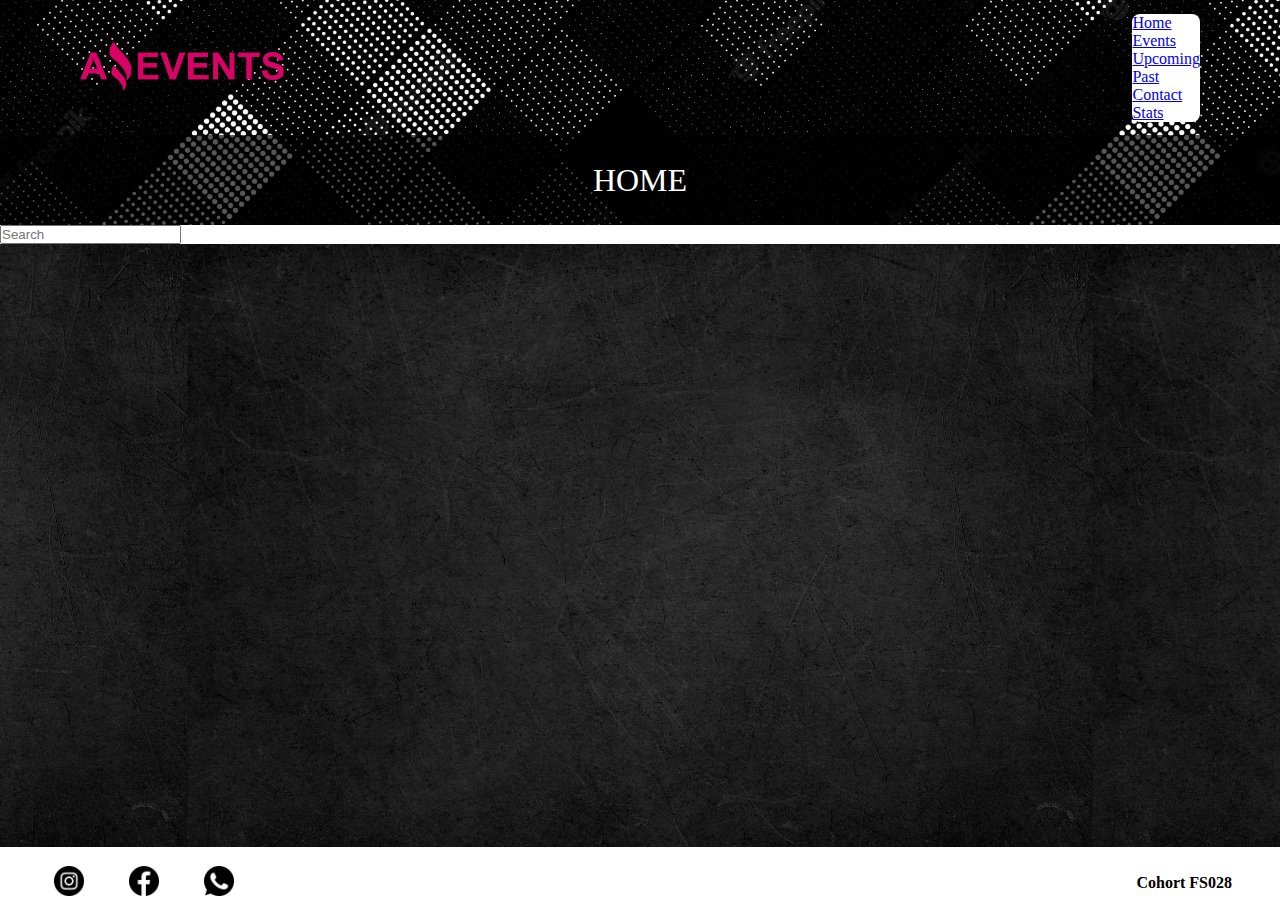
<file: index.html>
<!DOCTYPE html>
<html lang="en">

<head>
    <meta charset="UTF-8">
    <meta http-equiv="X-UA-Compatible" content="IE=edge">
    <meta name="viewport" content="width=device-width, initial-scale=1.0">
    <title>Home</title>
    <link href="https://cdn.jsdelivr.net/npm/bootstrap@5.1.3/dist/css/bootstrap.min.css" rel="stylesheet"
        integrity="sha384-1BmE4kWBq78iYhFldvKuhfTAU6auU8tT94WrHftjDbrCEXSU1oBoqyl2QvZ6jIW3" crossorigin="anonymous">
    <link rel="stylesheet" href="style.css">
    <link rel="shortcut icon" href="./favicon.ico" type="image/x-icon">
</head>

<body>
    <header>
        <div class="nav-logo">
            <figure><img class="logo" src="./Images/logo.png" alt="logo"></figure>
            <nav class="navbar navbar-light nav-mobile">
                <div class="container-fluid">
                    <button class="navbar-toggler" type="button" data-bs-toggle="offcanvas"
                        data-bs-target="#offcanvasNavbar" aria-controls="offcanvasNavbar">
                        <span class="navbar-toggler-icon"></span>
                    </button>
                    <div class="offcanvas offcanvas-end" tabindex="-1" id="offcanvasNavbar">
                        <div class="offcanvas-header">
                            <button type="button" class="btn-close text-reset" data-bs-dismiss="offcanvas"
                                aria-label="Close"></button>
                        </div>
                        <div class="offcanvas-body">
                            <ul class="navbar-nav justify-content-end flex-grow-1 pe-3">
                                <li class="nav-item">
                                    <a class="nav-link active" aria-current="page" href="#">Home</a>
                                </li>
                                <li class="nav-item dropdown">
                                    <a class="nav-link dropdown-toggle" href="#" id="offcanvasNavbarDropdown"
                                        role="button" data-bs-toggle="dropdown" aria-expanded="false">
                                        Events
                                    </a>
                                    <ul class="dropdown-menu" aria-labelledby="offcanvasNavbarDropdown">
                                        <li><a class="dropdown-item" href="./pages/upcomingEvents.html">Upcoming</a></li>
                                        <li><a class="dropdown-item" href="./pages/pastEvents.html">Past</a></li>

                                    </ul>
                                </li>
                                <li class="nav-item">
                                    <a class="nav-link" href="./pages/contact.html">Contact</a>
                                </li>
                                <li class="nav-item">
                                    <a class="nav-link" href="./pages/stats.html">Stats</a>
                                </li>
                            </ul>
                        </div>
                    </div>
                </div>
            </nav>

            <nav class="navbar navbar-expand-md navbar-light nav-desktop">
                <div class="container-fluid">
                    <div class="collapse navbar-collapse" id="navbarNavDropdown">
                        <ul class="navbar-nav">
                            <li class="nav-item">
                                <a class="nav-link active" aria-current="page" href="#">Home</a>
                            </li>
                            <li class="nav-item dropdown">
                                <a class="nav-link dropdown-toggle" href="#" id="navbarDropdownMenuLink" role="button"
                                    data-bs-toggle="dropdown" aria-expanded="false">
                                    Events
                                </a>
                                <ul class="dropdown-menu" aria-labelledby="navbarDropdownMenuLink">
                                    <li><a class="dropdown-item" href="./pages/upcomingEvents.html">Upcoming</a></li>
                                    <li><a class="dropdown-item" href="./pages/pastEvents.html">Past</a></li>

                                </ul>
                            </li>
                            <li class="nav-item">
                                <a class="nav-link" href="./pages/contact.html">Contact</a>
                            </li>
                            <li class="nav-item">
                                <a class="nav-link" href="./pages/stats.html">Stats</a>
                            </li>
                        </ul>
                    </div>
                </div>
            </nav>

        </div>
        <div class="nav-flechas">
            <a href=""><span class="carousel-control-prev-icon d-none" aria-hidden="true"></span></a>
            <h1>HOME</h1>
            <a href="./pages/upcomingEvents.html"><span class="carousel-control-next-icon" aria-hidden="true"></span></a>
        </div>
    </header>
    <main>

        <div class="navbar navbar-light bg-light">
            <div class="container-fluid">
                <div class="dropdown filter">
                    <button class="btn btn-secondary dropdown-toggle" type="button" id="dropdownMenuButton1"
                        data-bs-toggle="dropdown" aria-expanded="false">
                        Filter
                    </button>
                    <ul class="dropdown-menu checkboxmd" aria-labelledby="dropdownMenuButton1">
                    </ul>
                </div>
                <div class="checkbox">
                </div>
                <form class="d-flex form-busqueda">
                    <input class="form-control me-2" id='search' type="search" placeholder="Search" aria-label="Search">
                </form>
            </div>
        </div>

        <div class="main-section">
            


        </div>
    </main>
    <footer>
        <div class="footer">
            <a href="http://www.instagram.com"><img src="./Images/ig.png" alt=""></a>
            <a href="http://www.facebook.com"><img src="./Images/facebook.png" alt=""></a>
            <a href="http://www.whatsapp.com"><img src="./Images/whatsapp.png" alt=""></a>
        </div>
        <p>Cohort FS028</p>

    </footer>
    <script src="https://cdn.jsdelivr.net/npm/bootstrap@5.1.3/dist/js/bootstrap.bundle.min.js"
        integrity="sha384-ka7Sk0Gln4gmtz2MlQnikT1wXgYsOg+OMhuP+IlRH9sENBO0LRn5q+8nbTov4+1p"
        crossorigin="anonymous"></script>
    <script src="./scripts/main.js"></script>
</body>

</html>
</file>
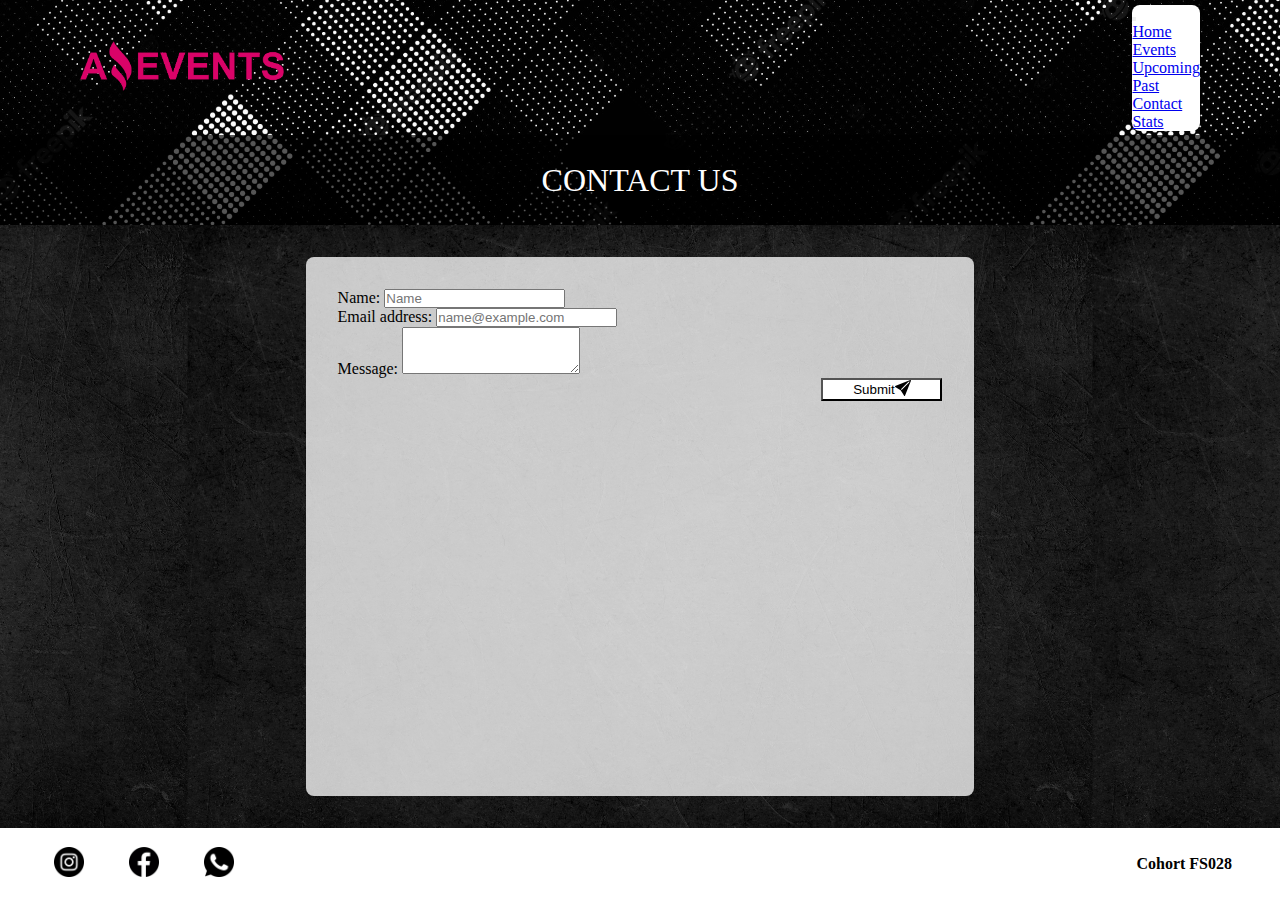
<file: pages/contact.html>
<!DOCTYPE html>
<html lang="en">

<head>
    <meta charset="UTF-8">
    <meta http-equiv="X-UA-Compatible" content="IE=edge">
    <meta name="viewport" content="width=device-width, initial-scale=1.0">
    <title>Contact</title>
    <link href="https://cdn.jsdelivr.net/npm/bootstrap@5.1.3/dist/css/bootstrap.min.css" rel="stylesheet"
        integrity="sha384-1BmE4kWBq78iYhFldvKuhfTAU6auU8tT94WrHftjDbrCEXSU1oBoqyl2QvZ6jIW3" crossorigin="anonymous">
    <link rel="stylesheet" href="/style.css">
    <link rel="shortcut icon" href="/favicon.ico" type="image/x-icon">
</head>

<body>
    <header>
        <div class="nav-logo">
            <figure><a href="/index.html"><img class="logo" src="/Images/logo.png" alt="logo"></a></figure>
            <nav class="navbar navbar-light nav-mobile">
                <div class="container-fluid">
                    <button class="navbar-toggler" type="button" data-bs-toggle="offcanvas"
                        data-bs-target="#offcanvasNavbar" aria-controls="offcanvasNavbar">
                        <span class="navbar-toggler-icon"></span>
                    </button>
                    <div class="offcanvas offcanvas-end" tabindex="-1" id="offcanvasNavbar">
                        <div class="offcanvas-header">
                            <button type="button" class="btn-close text-reset" data-bs-dismiss="offcanvas"
                                aria-label="Close"></button>
                        </div>
                        <div class="offcanvas-body">
                            <ul class="navbar-nav justify-content-end flex-grow-1 pe-3">
                                <li class="nav-item">
                                    <a class="nav-link" aria-current="page" href="/index.html">Home</a>
                                </li>
                                <li class="nav-item dropdown">
                                    <a class="nav-link dropdown-toggle" href="#" id="offcanvasNavbarDropdown"
                                        role="button" data-bs-toggle="dropdown" aria-expanded="false">
                                        Events
                                    </a>
                                    <ul class="dropdown-menu" aria-labelledby="offcanvasNavbarDropdown">
                                        <li><a class="dropdown-item" href="./upcomingEvents.html">Upcoming</a></li>
                                        <li><a class="dropdown-item" href="./pastEvents.html">Past</a></li>

                                    </ul>
                                </li>
                                <li class="nav-item">
                                    <a class="nav-link active" href="#">Contact</a>
                                </li>
                                <li class="nav-item">
                                    <a class="nav-link" href="./stats.html">Stats</a>
                                </li>
                            </ul>
                        </div>
                    </div>
                </div>
            </nav>


            <nav class="navbar navbar-expand-md navbar-light nav-desktop">
                <div class="container-fluid">
                    <button class="navbar-toggler" type="button" data-bs-toggle="collapse"
                        data-bs-target="#navbarNavDropdown" aria-controls="navbarNavDropdown" aria-expanded="false"
                        aria-label="Toggle navigation">
                        <span class="navbar-toggler-icon"></span>
                    </button>
                    <div class="collapse navbar-collapse" id="navbarNavDropdown">
                        <ul class="navbar-nav">
                            <li class="nav-item">
                                <a class="nav-link" aria-current="page" href="/index.html">Home</a>
                            </li>
                            <li class="nav-item dropdown">
                                <a class="nav-link dropdown-toggle" href="#" id="navbarDropdownMenuLink" role="button"
                                    data-bs-toggle="dropdown" aria-expanded="false">
                                    Events
                                </a>
                                <ul class="dropdown-menu" aria-labelledby="navbarDropdownMenuLink">
                                    <li><a class="dropdown-item" href="./upcomingEvents.html">Upcoming</a></li>
                                    <li><a class="dropdown-item" href="./pastEvents.html">Past</a></li>

                                </ul>
                            </li>
                            <li class="nav-item">
                                <a class="nav-link active" href="#">Contact</a>
                            </li>
                            <li class="nav-item">
                                <a class="nav-link" href="./stats.html">Stats</a>
                            </li>
                        </ul>
                    </div>
                </div>
            </nav>

        </div>
        <div class="nav-flechas">
            <a href="./pastEvents.html"><span class="carousel-control-prev-icon" aria-hidden="true"></span></a>
            <h1>CONTACT US</h1>
            <a href="./stats.html"><span class="carousel-control-next-icon" aria-hidden="true"></span></a>
        </div>
    </header>
    <main>



        <div class="main-section">
            <form action="get" class="contact-form">
                <div class="mb-3">
                    <label for="exampleFormControlInput1" class="form-label">Name:</label>
                    <input type="text" class="form-control" id="exampleFormControlInput2" placeholder="Name">
                </div>

                <div class="mb-3">
                    <label for="exampleFormControlInput1" class="form-label">Email address:</label>
                    <input type="email" class="form-control" id="exampleFormControlInput1"
                        placeholder="name@example.com">
                </div>
                <div class="mb-5">
                    <label for="exampleFormControlTextarea1" class="form-label">Message:</label>
                    <textarea class="form-control" id="exampleFormControlTextarea1" rows="3"></textarea>
                </div>
                <button type="submit" class="btn btn-outline-secondary button-form"><span
                        class="text-submit">Submit</span><span class="icon-submit"><svg
                            xmlns="http://www.w3.org/2000/svg" width="16" height="16" fill="currentColor"
                            class="bi bi-send-fill" viewBox="0 0 16 16">
                            <path
                                d="M15.964.686a.5.5 0 0 0-.65-.65L.767 5.855H.766l-.452.18a.5.5 0 0 0-.082.887l.41.26.001.002 4.995 3.178 3.178 4.995.002.002.26.41a.5.5 0 0 0 .886-.083l6-15Zm-1.833 1.89L6.637 10.07l-.215-.338a.5.5 0 0 0-.154-.154l-.338-.215 7.494-7.494 1.178-.471-.47 1.178Z" />
                        </svg></span></button>

            </form>


        </div>
    </main>
    <footer>
        <div class="footer">
            <a href="http://www.instagram.com"><img src="/Images/ig.png" alt=""></a>
            <a href="http://www.facebook.com"><img src="/Images/facebook.png" alt=""></a>
            <a href="http://www.whatsapp.com"><img src="/Images/whatsapp.png" alt=""></a>
        </div>
        <p>Cohort FS028</p>

    </footer>
    <script src="https://cdn.jsdelivr.net/npm/bootstrap@5.1.3/dist/js/bootstrap.bundle.min.js"
        integrity="sha384-ka7Sk0Gln4gmtz2MlQnikT1wXgYsOg+OMhuP+IlRH9sENBO0LRn5q+8nbTov4+1p"
        crossorigin="anonymous"></script>
</body>

</html>
</file>
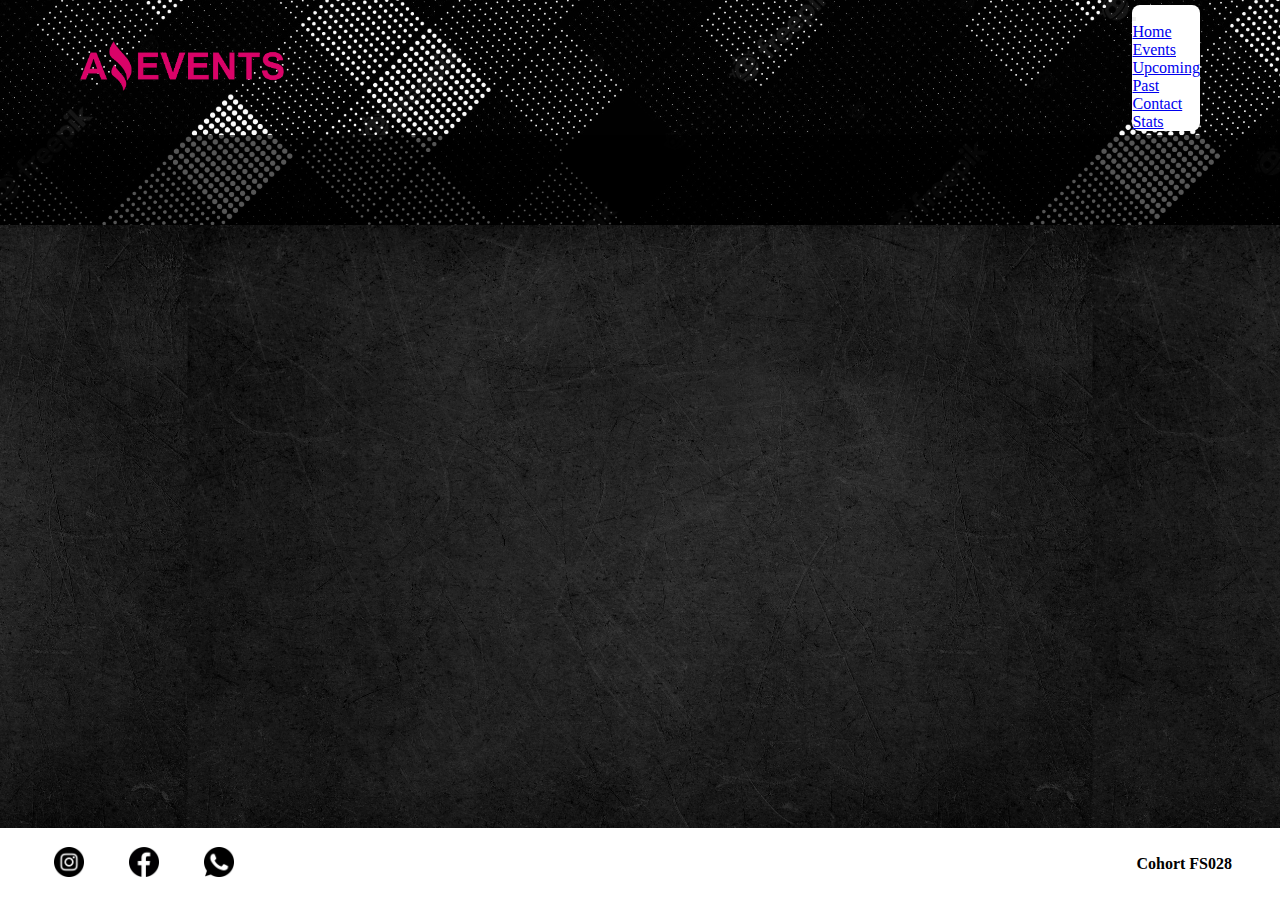
<file: pages/details.html>
<!DOCTYPE html>
<html lang="en">

<head>
    <meta charset="UTF-8">
    <meta http-equiv="X-UA-Compatible" content="IE=edge">
    <meta name="viewport" content="width=device-width, initial-scale=1.0">
    <title>Details</title>
    <link href="https://cdn.jsdelivr.net/npm/bootstrap@5.1.3/dist/css/bootstrap.min.css" rel="stylesheet"
        integrity="sha384-1BmE4kWBq78iYhFldvKuhfTAU6auU8tT94WrHftjDbrCEXSU1oBoqyl2QvZ6jIW3" crossorigin="anonymous">
    <link rel="stylesheet" href="/style.css">
    <link rel="shortcut icon" href="/favicon.ico" type="image/x-icon">
</head>

<body>
    <header>
        <div class="nav-logo">
            <figure><a href="/index.html"><img class="logo" src="/Images/logo.png" alt="logo"></a></figure>
            <nav class="navbar navbar-light nav-mobile">
                <div class="container-fluid">
                    <button class="navbar-toggler" type="button" data-bs-toggle="offcanvas"
                        data-bs-target="#offcanvasNavbar" aria-controls="offcanvasNavbar">
                        <span class="navbar-toggler-icon"></span>
                    </button>
                    <div class="offcanvas offcanvas-end" tabindex="-1" id="offcanvasNavbar"
                        >
                        <div class="offcanvas-header">
                            <button type="button" class="btn-close text-reset" data-bs-dismiss="offcanvas"
                                aria-label="Close"></button>
                        </div>
                        <div class="offcanvas-body">
                            <ul class="navbar-nav justify-content-end flex-grow-1 pe-3">
                                <li class="nav-item">
                                    <a class="nav-link" aria-current="page" href="/index.html">Home</a>
                                </li>
                                <li class="nav-item dropdown">
                                    <a class="nav-link dropdown-toggle" href="#" id="offcanvasNavbarDropdown"
                                        role="button" data-bs-toggle="dropdown" aria-expanded="false">
                                        Events
                                    </a>
                                    <ul class="dropdown-menu" aria-labelledby="offcanvasNavbarDropdown">
                                        <li><a class="dropdown-item" href="./upcomingEvents.html">Upcoming</a></li>
                                        <li><a class="dropdown-item" href="./pastEvents.html">Past</a></li>
                            
                                    </ul>
                                </li>
                                <li class="nav-item">
                                    <a class="nav-link" href="./contact.html">Contact</a>
                                </li>
                                <li class="nav-item">
                                    <a class="nav-link" href="./stats.html">Stats</a>
                                </li>
                            </ul>
                        </div>
                    </div>
                </div>
            </nav>

            <nav class="navbar navbar-expand-md navbar-light nav-desktop">
                <div class="container-fluid">
                    <button class="navbar-toggler" type="button" data-bs-toggle="collapse"
                        data-bs-target="#navbarNavDropdown" aria-controls="navbarNavDropdown" aria-expanded="false"
                        aria-label="Toggle navigation">
                        <span class="navbar-toggler-icon"></span>
                    </button>
                    <div class="collapse navbar-collapse" id="navbarNavDropdown">
                        <ul class="navbar-nav">
                            <li class="nav-item">
                                <a class="nav-link" aria-current="page" href="/index.html">Home</a>
                            </li>
                            <li class="nav-item dropdown">
                                <a class="nav-link dropdown-toggle" href="#" id="navbarDropdownMenuLink" role="button"
                                    data-bs-toggle="dropdown" aria-expanded="false">
                                    Events
                                </a>
                                <ul class="dropdown-menu" aria-labelledby="navbarDropdownMenuLink">
                                    <li><a class="dropdown-item" href="./upcomingEvents.html">Upcoming</a></li>
                                    <li><a class="dropdown-item" href="./pastEvents.html">Past</a></li>

                                </ul>
                            </li>
                            <li class="nav-item">
                                <a class="nav-link" href="./contact.html">Contact</a>
                            </li>
                            <li class="nav-item">
                                <a class="nav-link" href="./stats.html">Stats</a>
                            </li>
                        </ul>
                    </div>
                </div>
            </nav>

        </div>
        <div class="nav-flechas titulo">
            
        </div>
    </header>
    <main>
        <div class="main-section seccion-details">
            <!-- <div class="details">
                <figure><img src="./Images/Cine7.jpg" alt=""></figure>
                <div class="text-details">
                    <h2>Titulo</h2>
                    <p>Date: dd/mm/aaaa</p>
                    <p>Description: Lorem ipsum dolor sit amet consectetur adipisicing elit. Molestiae similique, eligendi expedita inventore impedit corrupti laboriosam ratione dolorem maiores quidem odio, quo labore beatae fugit voluptas sit. Repellendus, eveniet nihil!</p>
                    <p>Category: Something</p>
                    <p>Place: Somewhere</p>
                    <p>Capacity: 100.000</p>
                    <p>Assistance/Estimate: 85.000</p>
                    <p>Price: $0000</p>
                </div>
            </div> -->


        </div>
    </main>
    <footer>
        <div class="footer">
            <a href="http://www.instagram.com"><img src="/Images/ig.png" alt=""></a>
            <a href="http://www.facebook.com"><img src="/Images/facebook.png" alt=""></a>
            <a href="http://www.whatsapp.com"><img src="/Images/whatsapp.png" alt=""></a>
        </div>
        <p>Cohort FS028</p>

    </footer>
    <script src="https://cdn.jsdelivr.net/npm/bootstrap@5.1.3/dist/js/bootstrap.bundle.min.js"
        integrity="sha384-ka7Sk0Gln4gmtz2MlQnikT1wXgYsOg+OMhuP+IlRH9sENBO0LRn5q+8nbTov4+1p"
        crossorigin="anonymous"></script>
    <script src="/scripts/details.js"></script>
</body>

</html>
</file>
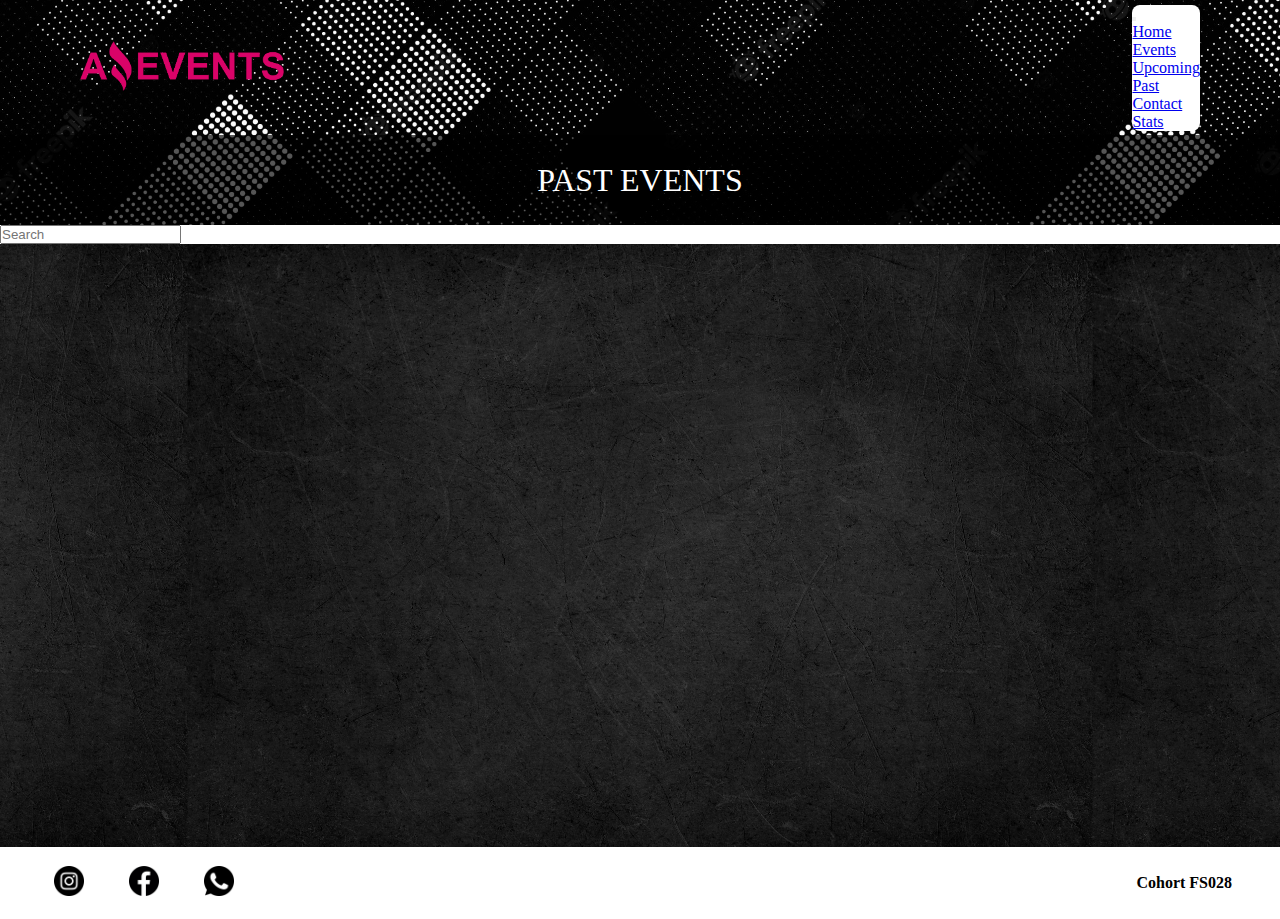
<file: pages/pastEvents.html>
<!DOCTYPE html>
<html lang="en">

<head>
    <meta charset="UTF-8">
    <meta http-equiv="X-UA-Compatible" content="IE=edge">
    <meta name="viewport" content="width=device-width, initial-scale=1.0">
    <title>Past Events</title>
    <link href="https://cdn.jsdelivr.net/npm/bootstrap@5.1.3/dist/css/bootstrap.min.css" rel="stylesheet"
        integrity="sha384-1BmE4kWBq78iYhFldvKuhfTAU6auU8tT94WrHftjDbrCEXSU1oBoqyl2QvZ6jIW3" crossorigin="anonymous">
    <link rel="stylesheet" href="/style.css">
    <link rel="shortcut icon" href="/favicon.ico" type="image/x-icon">
</head>

<body>
    <header>
        <div class="nav-logo">
            <figure><a href="/index.html"><img class="logo" src="/Images/logo.png" alt="logo"></a></figure>
            <nav class="navbar navbar-light nav-mobile">
                <div class="container-fluid">
                    <button class="navbar-toggler" type="button" data-bs-toggle="offcanvas"
                        data-bs-target="#offcanvasNavbar" aria-controls="offcanvasNavbar">
                        <span class="navbar-toggler-icon"></span>
                    </button>
                    <div class="offcanvas offcanvas-end" tabindex="-1" id="offcanvasNavbar"
                        >
                        <div class="offcanvas-header">
                            <button type="button" class="btn-close text-reset" data-bs-dismiss="offcanvas"
                                aria-label="Close"></button>
                        </div>
                        <div class="offcanvas-body">
                            <ul class="navbar-nav justify-content-end flex-grow-1 pe-3">
                                <li class="nav-item">
                                    <a class="nav-link" aria-current="page" href="/index.html">Home</a>
                                </li>
                                <li class="nav-item dropdown">
                                    <a class="nav-link dropdown-toggle active" href="#" id="offcanvasNavbarDropdown"
                                        role="button" data-bs-toggle="dropdown" aria-expanded="false">
                                        Events
                                    </a>
                                    <ul class="dropdown-menu" aria-labelledby="offcanvasNavbarDropdown">
                                        <li><a class="dropdown-item" href="./upcomingEvents.html">Upcoming</a></li>
                                        <li><a class="dropdown-item" href="#">Past</a></li>
                            
                                    </ul>
                                </li>
                                <li class="nav-item">
                                    <a class="nav-link" href="./contact.html">Contact</a>
                                </li>
                                <li class="nav-item">
                                    <a class="nav-link" href="./stats.html">Stats</a>
                                </li>
                            </ul>
                        </div>
                    </div>
                </div>
            </nav>
            <nav class="navbar navbar-expand-md navbar-light nav-desktop">
                <div class="container-fluid">
                    <button class="navbar-toggler" type="button" data-bs-toggle="collapse"
                        data-bs-target="#navbarNavDropdown" aria-controls="navbarNavDropdown" aria-expanded="false"
                        aria-label="Toggle navigation">
                        <span class="navbar-toggler-icon"></span>
                    </button>
                    <div class="collapse navbar-collapse" id="navbarNavDropdown">
                        <ul class="navbar-nav">
                            <li class="nav-item">
                                <a class="nav-link" aria-current="page" href="/index.html">Home</a>
                            </li>
                            <li class="nav-item dropdown">
                                <a class="nav-link active dropdown-toggle" href="#" id="navbarDropdownMenuLink" role="button"
                                    data-bs-toggle="dropdown" aria-expanded="false">
                                    Events
                                </a>
                                <ul class="dropdown-menu" aria-labelledby="navbarDropdownMenuLink">
                                    <li><a class="dropdown-item" href="./upcomingEvents.html">Upcoming</a></li>
                                    <li><a class="dropdown-item" href="#">Past</a></li>

                                </ul>
                            </li>
                            <li class="nav-item">
                                <a class="nav-link" href="./contact.html">Contact</a>
                            </li>
                            <li class="nav-item">
                                <a class="nav-link" href="./stats.html">Stats</a>
                            </li>
                        </ul>
                    </div>
                </div>
            </nav>
        </div>
        <div class="nav-flechas">
            <a href="./upcomingEvents.html"><span class="carousel-control-prev-icon" aria-hidden="true"></span></a>
            <h1>PAST EVENTS</h1>
            <a href="./contact.html"><span class="carousel-control-next-icon" aria-hidden="true"></span></a>
        </div>
    </header>
    <main>

        <div class="navbar navbar-light bg-light">
            <div class="container-fluid">
                <div class="dropdown filter">
                    <button class="btn btn-secondary dropdown-toggle" type="button" id="dropdownMenuButton1"
                        data-bs-toggle="dropdown" aria-expanded="false">
                        Filter
                    </button>
                    <ul class="dropdown-menu checkboxmd" aria-labelledby="dropdownMenuButton1">
                    </ul>
                </div>
                <div class="checkbox">
                    
                </div>
                <form class="d-flex form-busqueda">
                    <input class="form-control me-2" id="search" type="search" placeholder="Search" aria-label="Search">
                </form>
            </div>
        </div>

        <div class="main-section">
            
        </div>
    </main>
    <footer>
        <div class="footer">
            <a href="http://www.instagram.com"><img src="/Images/ig.png" alt=""></a>
            <a href="http://www.facebook.com"><img src="/Images/facebook.png" alt=""></a>
            <a href="http://www.whatsapp.com"><img src="/Images/whatsapp.png" alt=""></a>
        </div>
        <p>Cohort FS028</p>

    </footer>
    <script src="https://cdn.jsdelivr.net/npm/bootstrap@5.1.3/dist/js/bootstrap.bundle.min.js"
        integrity="sha384-ka7Sk0Gln4gmtz2MlQnikT1wXgYsOg+OMhuP+IlRH9sENBO0LRn5q+8nbTov4+1p"
        crossorigin="anonymous"></script>
    <script src="/scripts/past.js"></script>
</body>

</html>
</file>
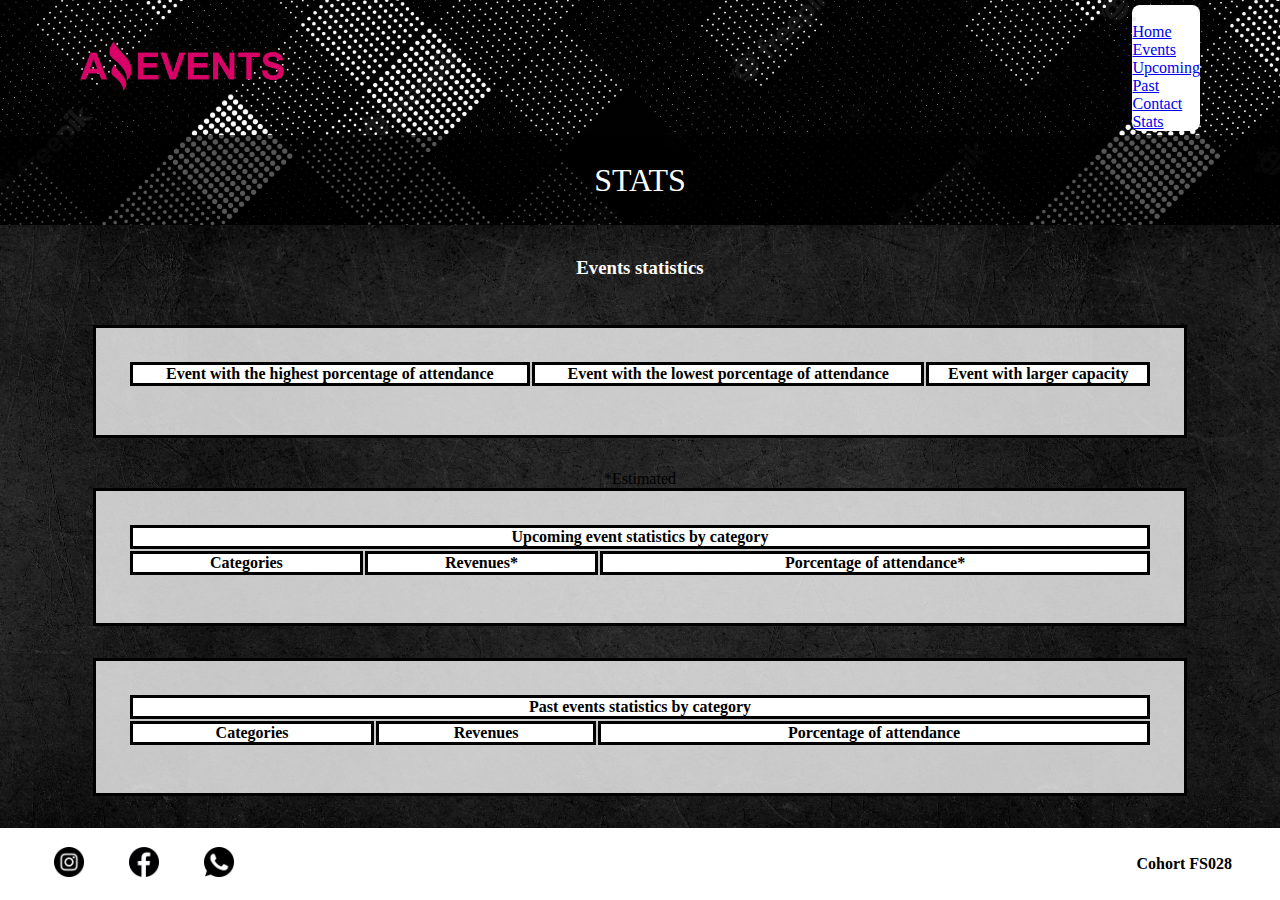
<file: pages/stats.html>
<!DOCTYPE html>
<html lang="en">

<head>
    <meta charset="UTF-8">
    <meta http-equiv="X-UA-Compatible" content="IE=edge">
    <meta name="viewport" content="width=device-width, initial-scale=1.0">
    <title>Stats</title>
    <link href="https://cdn.jsdelivr.net/npm/bootstrap@5.1.3/dist/css/bootstrap.min.css" rel="stylesheet"
        integrity="sha384-1BmE4kWBq78iYhFldvKuhfTAU6auU8tT94WrHftjDbrCEXSU1oBoqyl2QvZ6jIW3" crossorigin="anonymous">
    <link rel="stylesheet" href="/style.css">
    <link rel="shortcut icon" href="/favicon.ico" type="image/x-icon">
</head>

<body>
    <header>
        <div class="nav-logo">
            <figure><a href="/index.html"><img class="logo" src="/Images/logo.png" alt="logo"></a></figure>
            <nav class="navbar navbar-light nav-mobile">
                <div class="container-fluid">
                    <button class="navbar-toggler" type="button" data-bs-toggle="offcanvas"
                        data-bs-target="#offcanvasNavbar" aria-controls="offcanvasNavbar">
                        <span class="navbar-toggler-icon"></span>
                    </button>
                    <div class="offcanvas offcanvas-end" tabindex="-1" id="offcanvasNavbar">
                        <div class="offcanvas-header">
                            <button type="button" class="btn-close text-reset" data-bs-dismiss="offcanvas"
                                aria-label="Close"></button>
                        </div>
                        <div class="offcanvas-body">
                            <ul class="navbar-nav justify-content-end flex-grow-1 pe-3">
                                <li class="nav-item">
                                    <a class="nav-link" aria-current="page" href="/index.html">Home</a>
                                </li>
                                <li class="nav-item dropdown">
                                    <a class="nav-link dropdown-toggle" href="#" id="offcanvasNavbarDropdown"
                                        role="button" data-bs-toggle="dropdown" aria-expanded="false">
                                        Events
                                    </a>
                                    <ul class="dropdown-menu" aria-labelledby="offcanvasNavbarDropdown">
                                        <li><a class="dropdown-item" href="./upcomingEvents.html">Upcoming</a></li>
                                        <li><a class="dropdown-item" href="./pastEvents.html">Past</a></li>

                                    </ul>
                                </li>
                                <li class="nav-item">
                                    <a class="nav-link" href="./contact.html">Contact</a>
                                </li>
                                <li class="nav-item">
                                    <a class="nav-link active" href="#">Stats</a>
                                </li>
                            </ul>
                        </div>
                    </div>
                </div>
            </nav>
            <nav class="navbar navbar-expand-md navbar-light nav-desktop">
                <div class="container-fluid">
                    <button class="navbar-toggler" type="button" data-bs-toggle="collapse"
                        data-bs-target="#navbarNavDropdown" aria-controls="navbarNavDropdown" aria-expanded="false"
                        aria-label="Toggle navigation">
                        <span class="navbar-toggler-icon"></span>
                    </button>
                    <div class="collapse navbar-collapse" id="navbarNavDropdown">
                        <ul class="navbar-nav">
                            <li class="nav-item">
                                <a class="nav-link" aria-current="page" href="/index.html">Home</a>
                            </li>
                            <li class="nav-item dropdown">
                                <a class="nav-link dropdown-toggle" href="#" id="navbarDropdownMenuLink" role="button"
                                    data-bs-toggle="dropdown" aria-expanded="false">
                                    Events
                                </a>
                                <ul class="dropdown-menu" aria-labelledby="navbarDropdownMenuLink">
                                    <li><a class="dropdown-item" href="./upcomingEvents.html">Upcoming</a></li>
                                    <li><a class="dropdown-item" href="./pastEvents.html">Past</a></li>

                                </ul>
                            </li>
                            <li class="nav-item">
                                <a class="nav-link" href="./contact.html">Contact</a>
                            </li>
                            <li class="nav-item">
                                <a class="nav-link active" href="#">Stats</a>
                            </li>
                        </ul>
                    </div>
                </div>
            </nav>
        </div>
        <div class="nav-flechas">
            <a href="./contact.html"><span class="carousel-control-prev-icon" aria-hidden="true"></span></a>
            <h1>STATS</h1>
            <a href="./upcomingEvents.html"><span class="carousel-control-next-icon  d-none"
                    aria-hidden="true"></span></a>
        </div>
    </header>
    <main>
        <div class="main-section">
            <h3>Events statistics</h3>
            <table>
                <thead>
                    <tr>
                        <th>Event with the highest porcentage of attendance</th>
                        <th>Event with the lowest porcentage of attendance</th>
                        <th>Event with larger capacity</th>
                    </tr>
                </thead>
                <tbody id="eventStats">
                </tbody>
            </table>
            <table>
                <caption>*Estimated</caption>
                <thead>
                    <tr>
                        <th colspan="3">
                        Upcoming event statistics by category
                        </th>
                    </tr> 
                    </tr>
                    <tr>
                        <th>Categories</th>
                        <th>Revenues*</th>
                        <th>Porcentage of attendance*</th>
                    </tr>
                </thead>
                <tbody id="upcomingStats">
                </tbody>
            </table>
                
            
            <table>
                <thead>
                    <tr>
                        <th colspan="3">
                            Past events statistics by category
                        </th>
                    </tr>
                    <tr>
                        <th>Categories</th>
                        <th>Revenues</th>
                        <th>Porcentage of attendance</th>
                    </tr>
                </thead>
                <tbody id="pastStats">
                </tbody>
            </table>



        </div>
    </main>
    <footer>
        <div class="footer">
            <a href="http://www.instagram.com"><img src="/Images/ig.png" alt=""></a>
            <a href="http://www.facebook.com"><img src="/Images/facebook.png" alt=""></a>
            <a href="http://www.whatsapp.com"><img src="/Images/whatsapp.png" alt=""></a>
        </div>
        <p>Cohort FS028</p>

    </footer>
    <script src="https://cdn.jsdelivr.net/npm/bootstrap@5.1.3/dist/js/bootstrap.bundle.min.js"
        integrity="sha384-ka7Sk0Gln4gmtz2MlQnikT1wXgYsOg+OMhuP+IlRH9sENBO0LRn5q+8nbTov4+1p"
        crossorigin="anonymous"></script>
    <script src="/scripts/stats.js"></script>
</body>

</html>
</file>
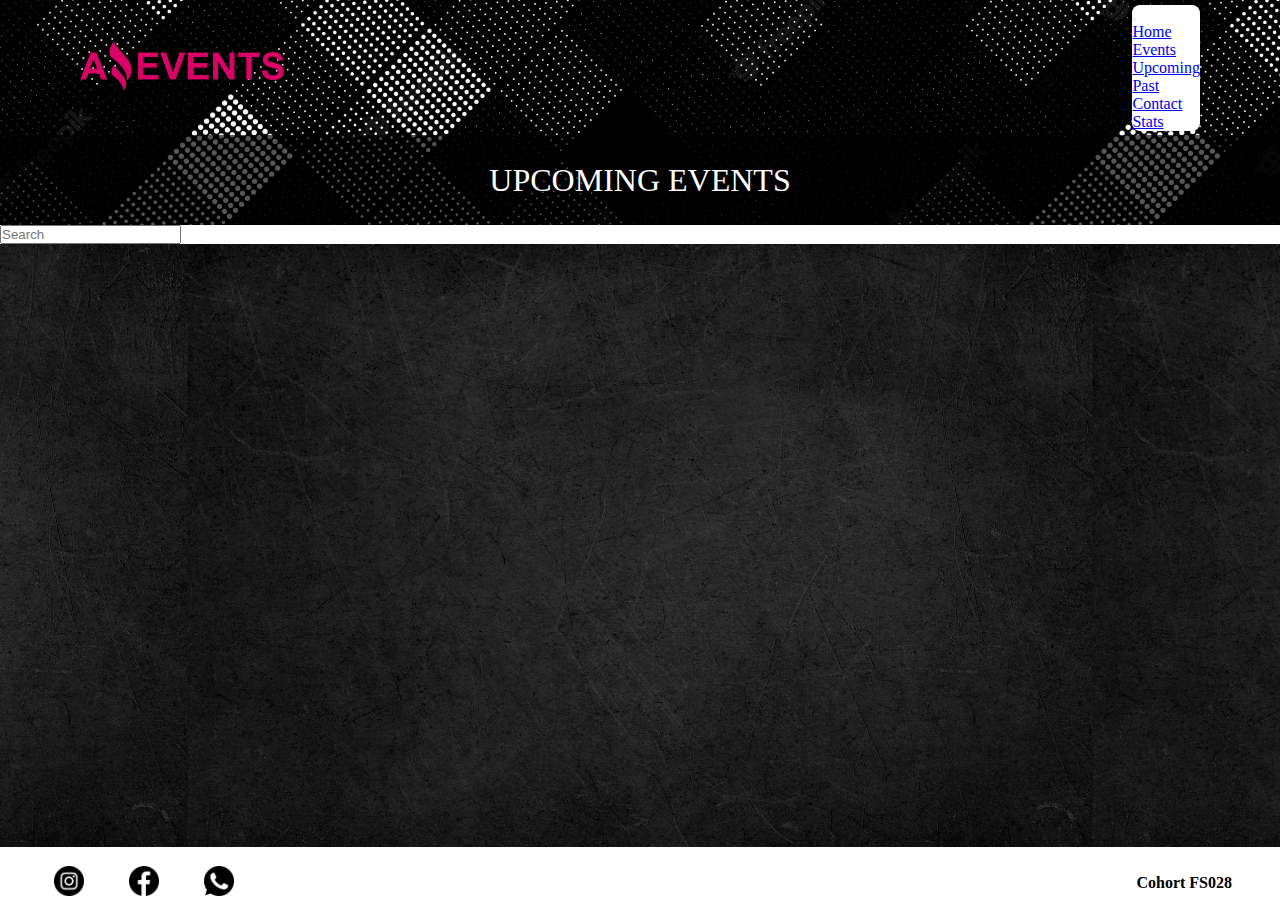
<file: pages/upcomingEvents.html>
<!DOCTYPE html>
<html lang="en">

<head>
    <meta charset="UTF-8">
    <meta http-equiv="X-UA-Compatible" content="IE=edge">
    <meta name="viewport" content="width=device-width, initial-scale=1.0">
    <title>Upcoming events</title>
    <link href="https://cdn.jsdelivr.net/npm/bootstrap@5.1.3/dist/css/bootstrap.min.css" rel="stylesheet"
        integrity="sha384-1BmE4kWBq78iYhFldvKuhfTAU6auU8tT94WrHftjDbrCEXSU1oBoqyl2QvZ6jIW3" crossorigin="anonymous">
    <link rel="stylesheet" href="/style.css">
    <link rel="shortcut icon" href="/favicon.ico" type="image/x-icon">
</head>

<body>
    <header>
        <div class="nav-logo">
            <figure><a href="/index.html"><img class="logo" src="/Images/logo.png" alt="logo"></a></figure>
            <nav class="navbar navbar-light nav-mobile">
                <div class="container-fluid">
                    <button class="navbar-toggler" type="button" data-bs-toggle="offcanvas"
                        data-bs-target="#offcanvasNavbar" aria-controls="offcanvasNavbar">
                        <span class="navbar-toggler-icon"></span>
                    </button>
                    <div class="offcanvas offcanvas-end" tabindex="-1" id="offcanvasNavbar"
                        >
                        <div class="offcanvas-header">
                            <button type="button" class="btn-close text-reset" data-bs-dismiss="offcanvas"
                                aria-label="Close"></button>
                        </div>
                        <div class="offcanvas-body">
                            <ul class="navbar-nav justify-content-end flex-grow-1 pe-3">
                                <li class="nav-item">
                                    <a class="nav-link" aria-current="page" href="/index.html">Home</a>
                                </li>
                                <li class="nav-item dropdown">
                                    <a class="nav-link dropdown-toggle active" href="#" id="offcanvasNavbarDropdown"
                                        role="button" data-bs-toggle="dropdown" aria-expanded="false">
                                        Events
                                    </a>
                                    <ul class="dropdown-menu" aria-labelledby="offcanvasNavbarDropdown">
                                        <li><a class="dropdown-item" href="#">Upcoming</a></li>
                                        <li><a class="dropdown-item" href="./pastEvents.html">Past</a></li>
                            
                                    </ul>
                                </li>
                                <li class="nav-item">
                                    <a class="nav-link" href="./contact.html">Contact</a>
                                </li>
                                <li class="nav-item">
                                    <a class="nav-link" href="./stats.html">Stats</a>
                                </li>
                            </ul>
                        </div>
                    </div>
                </div>
            </nav>
            <nav class="navbar navbar-expand-md navbar-light nav-desktop">
                <div class="container-fluid">
                    <button class="navbar-toggler" type="button" data-bs-toggle="collapse"
                        data-bs-target="#navbarNavDropdown" aria-controls="navbarNavDropdown" aria-expanded="false"
                        aria-label="Toggle navigation">
                        <span class="navbar-toggler-icon"></span>
                    </button>
                    <div class="collapse navbar-collapse" id="navbarNavDropdown">
                        <ul class="navbar-nav">
                            <li class="nav-item">
                                <a class="nav-link" aria-current="page" href="/index.html">Home</a>
                            </li>
                            <li class="nav-item dropdown">
                                <a class="nav-link active dropdown-toggle" href="#" id="navbarDropdownMenuLink" role="button"
                                    data-bs-toggle="dropdown" aria-expanded="false">
                                    Events
                                </a>
                                <ul class="dropdown-menu" aria-labelledby="navbarDropdownMenuLink">
                                    <li><a class="dropdown-item" href="#">Upcoming</a></li>
                                    <li><a class="dropdown-item" href="./pastEvents.html">Past</a></li>
                            
                                </ul>
                            </li>
                            <li class="nav-item">
                                <a class="nav-link" href="./contact.html">Contact</a>
                            </li>
                            <li class="nav-item">
                                <a class="nav-link" href="./stats.html">Stats</a>
                            </li>
                        </ul>
                    </div>
                </div>
            </nav>
        </div>
        <div class="nav-flechas">
            <a href="/index.html"><span class="carousel-control-prev-icon" aria-hidden="true"></span></a>
            <h1>UPCOMING EVENTS</h1>
            <a href="./pastEvents.html"><span class="carousel-control-next-icon" aria-hidden="true"></span></a>
        </div>
    </header>
    <main>

        <div class="navbar navbar-light bg-light">
            <div class="container-fluid">
                <div class="dropdown filter">
                    <button class="btn btn-secondary dropdown-toggle" type="button" id="dropdownMenuButton1"
                        data-bs-toggle="dropdown" aria-expanded="false">
                        Filter
                    </button>
                    <ul class="dropdown-menu checkboxmd" aria-labelledby="dropdownMenuButton1">
                    </ul>
                </div>
                <div class="checkbox">
                </div>
                <form class="d-flex form-busqueda">
                    <input class="form-control me-2" id='search' type="search" placeholder="Search" aria-label="Search">

                </form>
            </div>
        </div>

        <div class="main-section">


        </div>
    </main>
    <footer>
        <div class="footer">
            <a href="http://www.instagram.com"><img src="/Images/ig.png" alt=""></a>
            <a href="http://www.facebook.com"><img src="/Images/facebook.png" alt=""></a>
            <a href="http://www.whatsapp.com"><img src="/Images/whatsapp.png" alt=""></a>
        </div>
        <p>Cohort FS028</p>

    </footer>
    <script src="https://cdn.jsdelivr.net/npm/bootstrap@5.1.3/dist/js/bootstrap.bundle.min.js"
        integrity="sha384-ka7Sk0Gln4gmtz2MlQnikT1wXgYsOg+OMhuP+IlRH9sENBO0LRn5q+8nbTov4+1p"
        crossorigin="anonymous"></script>
    <script src="/scripts/future.js"></script>
</body>

</html>
</file>
<file: style.css>
*{
    margin: 0;
    padding: 0;
    box-sizing: border-box;
}
header{
    background-image: url(./Images/banner.jpeg);
    background-size: cover;
    background-position-y: 20%;
}
.nav-desktop{
    margin-right: 5rem;
    background-color: white;
    border-radius: .5rem;
}

.nav-item:hover{
    transition: .3s;
    transform: scale(1.1);
}
.logo{
    height: 50px;
}
header figure{
    margin-left: 5rem;
}
h1{
    width: 40%;
    text-align: center;
    font-weight: 400;
}
.nav-logo{
    display: flex;
    justify-content: space-between;
    align-items: center;
    width: 100%;
    height: 15vh;
    background-position-y:  20%;
    background-size: cover
}

.nav-flechas{
    display: flex;
    justify-content: space-around;
    background-color: #000000a8;
    align-items: center;
    height: 10vh;
}
.nav-flechas h1{
    font-size: xx-large;
    color: white;
    margin: 0;
}

.nav-flechas span:hover{
    transform: scale(1.3);
    transition: .3s;
}

.barra-buscador{
    display: flex;
    width: 100vw;
    justify-content: space-between;
    margin: 1rem;
}
.checkbox{
    display: flex;
    justify-content: flex-start;
    width: 60%;
    gap : 1rem;
    font-weight: 200;
    font-size: medium;
    flex-wrap: wrap;
    list-style-type: none;
    
}
.main-section{
    display: flex;
    padding: 2rem;
    flex-wrap: wrap;
    gap: 2rem;
    justify-content: center;
    background-image: url(./Images/bg.jpg);
    background-position: center;
    background-size: contain;
    background-repeat: repeat;
    min-height: 67vh;
}

.card{
    box-shadow: -9px -8px 15px 1px rgba(0,0,0,0.55);
    background-color: rgba(255, 255, 255, 0.694);
    border-radius: .5rem;
    transition: transform .3s;
    height: 24rem;
}
.card-img-top{
    border-radius: .5rem .5rem 0rem 0rem;
    height: 50%;
    object-fit: cover;
}
.card p{
    margin: 0;
}
.card-date{
    align-self: flex-end;
    font-weight: 500;
}
.card-place{
    align-self: flex-end;
    display: flex;
    align-items: center;

}
.card-price{
    font-size: large;
    font-weight: 800;
    padding-left: 1rem;
}
.card-categ{
    align-self: center;
}
.card-title{
    border-bottom-style: solid;
}


.card-body{
    display: flex;
    flex-direction: column;
    justify-content: space-evenly;
}
.card:hover{
    /* background-color: #F9F3EE; */
    background-color: white;
    transform: scale(1.05);
}
.btn-details{
    border-radius: 1rem;

}

.price{
    display: flex;
    width: 100%;
    justify-content: space-between;
    margin-top: 1rem;
    align-items:  center;
}

.footer img{
    height: 30px;
}
.footer{
    padding-left: 2rem;
    width: 20%;
    display: flex;
    justify-content: space-around;
}

footer{
    height: 8vh;
    width: 100%;
    display: flex;
    justify-content: space-between;
    align-items: center;
    background-color: #ffffff;
}

footer p{
    padding: 0;
    margin: 0 ;
    padding-right: 3rem;
    font-weight: 600;

}

.contact-form{
    width: 55%;
    background-color: #ffffffc4;
    padding: 2rem;
    border-radius: .5rem;
    display: flex;
    flex-direction: column;

}

table{
    width: 90%;
    background-color: #ffffffc4;
    padding: 2rem;
}
h3{
    color: white;
}
.button-form{
    width: 20%;
    align-self: flex-end;
    background-color: rgb(255, 255, 255);
    display: flex;
    align-items: center;
    justify-content: center;
}

td {
    border: 1px solid black;
    text-align: center;
}
table, th{
    border: 3px solid black
}
th{
    background-color: #ffffff;
    text-align: center;
}
td:hover{
    background-color: #ffffff;
}
.filter{
    display: none;
}
.details{
    display: flex;
    width: 70%;
    align-items: center;
    justify-content: space-between;
    border-radius: .5rem;
    box-shadow: -9px -8px 15px 1px rgba(0,0,0,0.55);
    backdrop-filter: blur(5px);
}
.details img{
    height: 80%;
    border-radius: .5rem;
    box-shadow: -9px -8px 15px 1px rgba(0,0,0,0.55);
}

.details figure{
    width: 50%;
    height: 90%;
    display: flex;
    justify-content: center;
    align-content: center;

}
.text-details{
    width: 50%;
    text-align: center;
    height: 90%;
    margin-right: 1rem;
    margin-top: 1rem;
    margin-bottom: 1rem;
    display: flex;
    justify-content: space-around;
    flex-direction: column;
    background-color: #ffffffc5;
    padding: 1rem;
    border-radius: .5rem;
    box-shadow: -9px -8px 15px 1px rgba(0,0,0,0.55);
}
.text-details p{
    text-align: left;

}
.nav-mobile{
    display: none;
    width: 80px;
    left: unset;
    top: unset;
    right: 2rem;
    padding: 0;
}
#date{
    align-self: flex-end;
    font-weight: 800;
    border-bottom: solid black;
    padding-bottom: .5rem;
}
#description{
    align-self: center;
    text-align: center;
    font-size: x-large;
    font-weight: 300;
}
#price{
    align-self: flex-end;
    margin-right: 2rem;
    font-size: x-large;
    font-weight: 800;
}
.span-details2{
    display: flex;
    justify-content: space-between;
    border-top: solid;
    padding-top: .5rem;
}

.nav-mobile button{
    background-color: white
}

.offcanvas{
    background-color: #ffffffd7;
}



@media only screen and (max-width: 768px){
    .logo {height: 30px;}
    .contact-form{width: 95%;}
    header figure {margin-left: 2rem;}
    .checkbox{display: none;}
    .filter{display: flex;}
    li label{margin-left: .5rem;}
    .form-busqueda{width: 50%;}
    .nav-mobile{display: unset;}
    .nav-desktop{display: none;}
    .nav-item:hover{margin-left: .5rem;}
    .footer{width: 40%;}
    .text-submit{display: none;}
    .button-form{width: unset;}
    .details{width: 90%;flex-direction: column;justify-content: stretch;}
    .text-details{width: 100%;margin: 0;padding: .5rem;border-radius: 0 0 .5rem .5rem}
    #price{margin: 0;}
    .details img{width: 100%; border-radius: .5rem .5rem 0 0;object-fit: cover;}
    .details figure{width: 100%; margin: 0;;}

}
</file>
